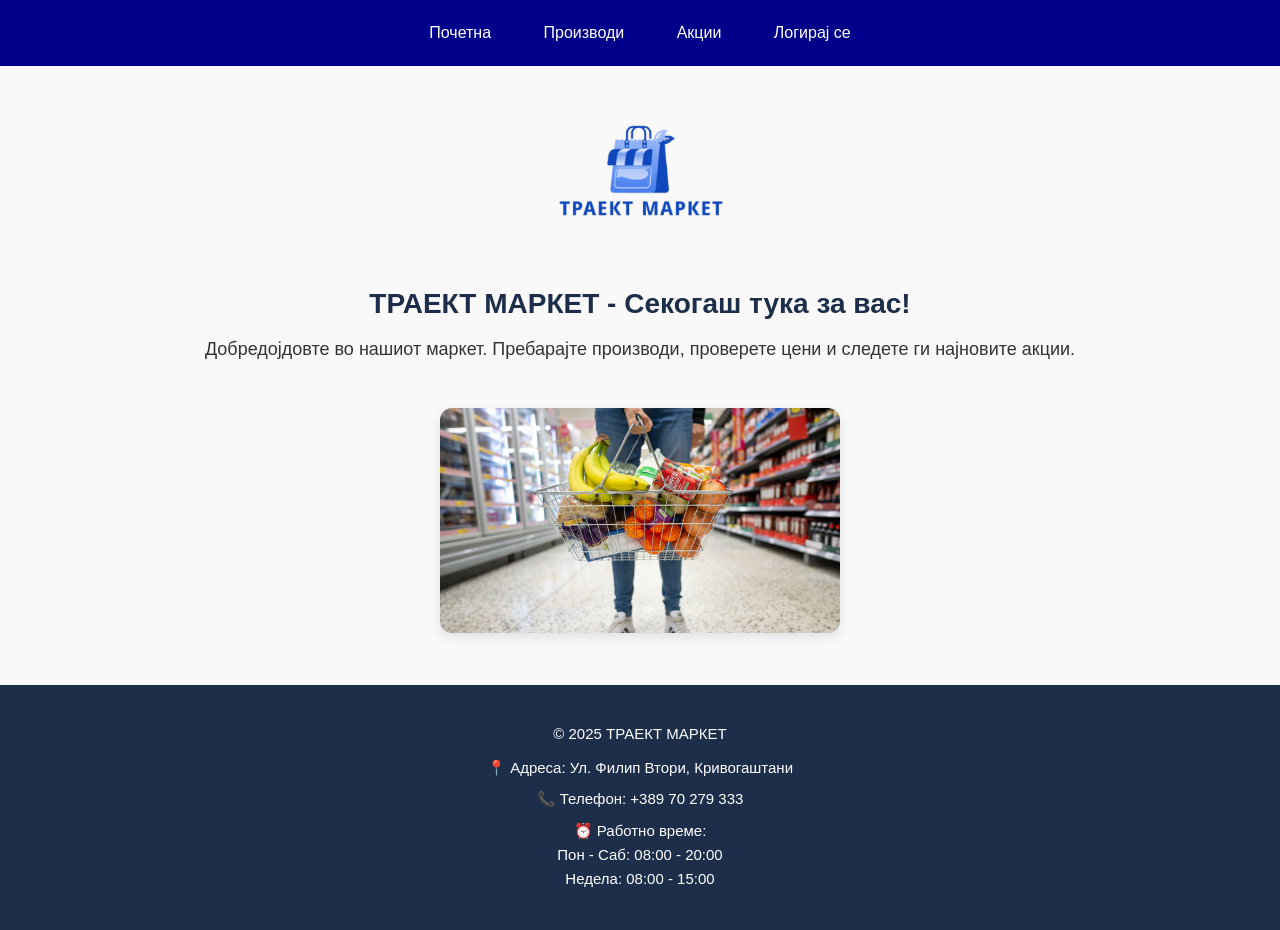
<file: templates/index.html>
<!DOCTYPE html>
<html lang="mk">
<head>
    <meta charset="UTF-8">
    <title>ТРАЕКТ МАРКЕТ</title>
    <link rel="stylesheet" href="/static/style.css">
</head>
<body>
    <header>
        <nav>
            <a href="/">Почетна</a>
            <a href="/products">Производи</a>
            <a href="/sales">Акции</a>
            <a href="/login">Логирај се</a>
        </nav>
    </header>

    <main class="center">
        <img src="/static/лого-removebg-preview.png" alt="Gonito Market Logo" class="logo">
        <h1 style="color:#1c2e4a; font-size: 28px;">ТРАЕКТ МАРКЕТ - Секогаш тука за вас!</h1>
        <p style="font-size: 18px; color: #333;">Добредојдовте во нашиот маркет. Пребарајте производи, проверете цени и следете ги најновите акции.</p>
    </main>
    <div class="home-image">
        <img src="/static/home.png" alt="Home Image">
    </div>
  
    


</body>
        <footer style="background-color: #1c2e4a; color: white; padding: 2em 1em; text-align: center; margin-top: 3em;">
        <p>&copy; 2025 ТРАЕКТ МАРКЕТ</p>
        <div class="contact-info" style="margin-top: 1em; font-size: 14px; line-height: 1.6;">
            <p>📍 Адреса: Ул. Филип Втори, Кривогаштани</p>
            <p>📞 Телефон: +389 70 279 333</p>
            
            <p>⏰ Работно време:<br> Пон - Саб: 08:00 - 20:00 <br> Недела: 08:00 - 15:00
                   
            </p>
        </div>
    </footer>
</html>
</file>
<file: static/style.css>
body {
    font-family: sans-serif;
    background: #f9f9f9;
    margin: 0;
}

nav {
    background: darkblue;
    color: white;
    padding: 1em;
    text-align: center;
}

nav a {
    color: white;
    margin: 0 1em;
    text-decoration: none;
    display: inline-block;
    padding: 0.5em;
}

main.center, .center {
    text-align: center;
    margin: 2em auto;
    padding: 0 1em;
}

.logo {
    max-width: 200px;
    width: 100%;
    margin-bottom: 1em;
}

table, .admin_table {
    margin: 2em auto;
    border-collapse: collapse;
    background: white;
    width: 90%;
    border-radius: 10px;
    border: #2d4870;
    overflow: hidden;
    box-shadow: 0 4px 10px rgba(0, 0, 0, 0.1);
    word-break: break-word;
}

th {
    background-color: #1c2e4a;
    color: white;
    border: 1px #2d4870;
    padding: 0.7em;
    font-size: 14px;
}

td {
    padding: 0.7em;
    border-bottom: 1px solid #2d4870;
    font-size: 13px;
}

h2.center {
    text-align: center;
    margin-top: 2em;
    font-size: 24px;
    color: #1c2e4a;
}

.green {
    color: green;
}

.login-container {
    display: flex;
    justify-content: center;
    align-items: center;
    padding: 1em;
}

.login-box {
    background-color: white;
    padding: 20px;
    border-radius: 12px;
    box-shadow: 0 4px 15px rgba(0, 0, 0, 0.2);
    width: 100%;
    max-width: 400px;
    text-align: center;
}

.login-box input,
.login-box button {
    width: 100%;
    padding: 10px;
    margin: 10px 0;
    font-size: 16px;
    border-radius: 6px;
}

.login-box input {
    border: 1px solid #ccc;
}

.login-box button {
    background-color: #1c2e4a;
    color: white;
    border: none;
    cursor: pointer;
}

.login-box button:hover {
    background-color: #2d4870;
}

.error {
    color: red;
    margin-bottom: 10px;
}

.pagination {
    text-align: center;
    margin: 2em 0;
}

.page-link {
    display: inline-block;
    margin: 0 3px;
    padding: 6px 10px;
    text-decoration: none;
    background-color: #f0f0f0;
    color: #1c2e4a;
    border-radius: 5px;
    font-size: 14px;
    transition: background-color 0.2s, color 0.2s;
    border: 1px solid #ccc;
}

.page-link:hover {
    background-color: #d0d0d0;
}

.page-link.active {
    background-color: #1c2e4a;
    color: white;
    font-weight: bold;
    pointer-events: none;
}

footer {
    background-color: #1c2e4a;
    color: white;
    padding: 2em 1em;
    text-align: center;
    margin-top: 3em;
}

footer p {
    margin: 0.5em 0;
    font-size: 15px;
}

.contact-info {
    margin-top: 1em;
    font-size: 14px;
    line-height: 1.6;
}

.home-image {
    text-align: center;
    margin: 3em 0 1em;
}

.home-image img {
    max-width: 400px;
    width: 100%;
    height: auto;
    border-radius: 12px;
    box-shadow: 0 4px 12px rgba(0, 0, 0, 0.1);
}

/* MOBILE RESPONSIVE TWEAKS */
@media (max-width: 768px) {
    nav a {
        display: block;
        margin: 0.5em 0;
    }

    th, td {
        font-size: 12px;
        padding: 0.5em;
    }

    .logo {
        max-width: 150px;
    }

    .login-box {
        padding: 20px 20px;
    }

    .home-image img {
        max-width: 90%;
    }

    table, .admin_table {
        width: 95%;
    }
}
</file>
